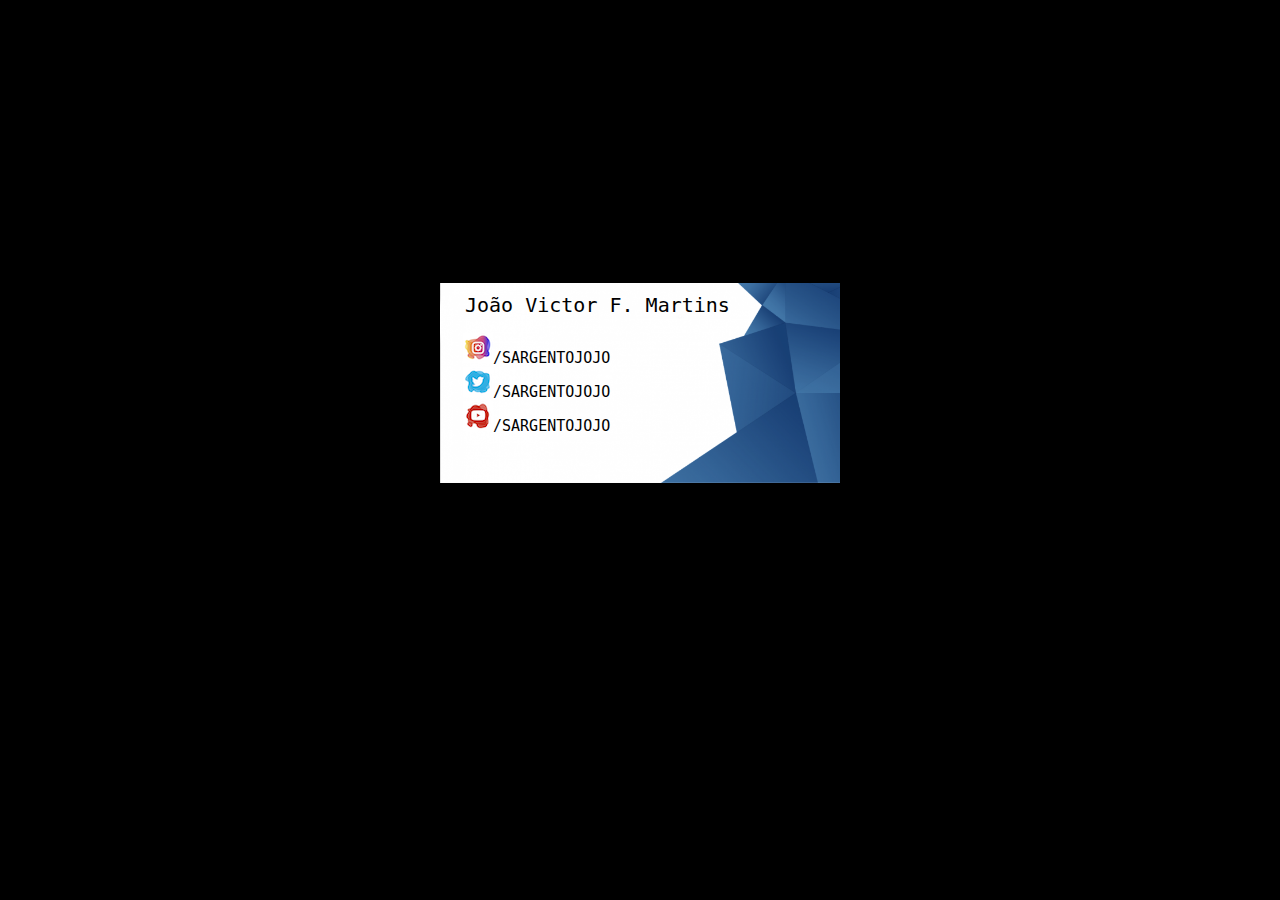
<file: desafio02/index.html>
<!DOCTYPE html>
<html lang="pt-br">

<head>
    <meta charset="UTF-8">
    <meta http-equiv="X-UA-Compatible" content="IE=edge">
    <meta name="viewport" content="width=device-width, initial-scale=1.0">
    <link rel="stylesheet" href="style.css">
    <link rel="preconnect" href="https://fonts.googleapis.com">
    <title>Cartão de visita</title>
</head>

<body>
    <div id="box">
        <div id="geral">
            <h1>João Victor F. Martins</h1>

            <div id="lis">
                <ul>
                    <li id="insta"><img src="imagens/Insta.png" alt="instagram" id="instaimg">/sargentojojo</li>
                    <li id="twtt"><img src="imagens/Twitter.png" alt="Twitter" id="twttimg">/sargentojojo</li>
                    <li id="yt"><img src="imagens/Youtube.png" alt="Youtube" id="ytimg">/sargentojojo</li>
                </ul>
            </div>
        </div>
    </div>
</body>

</html>
</file>
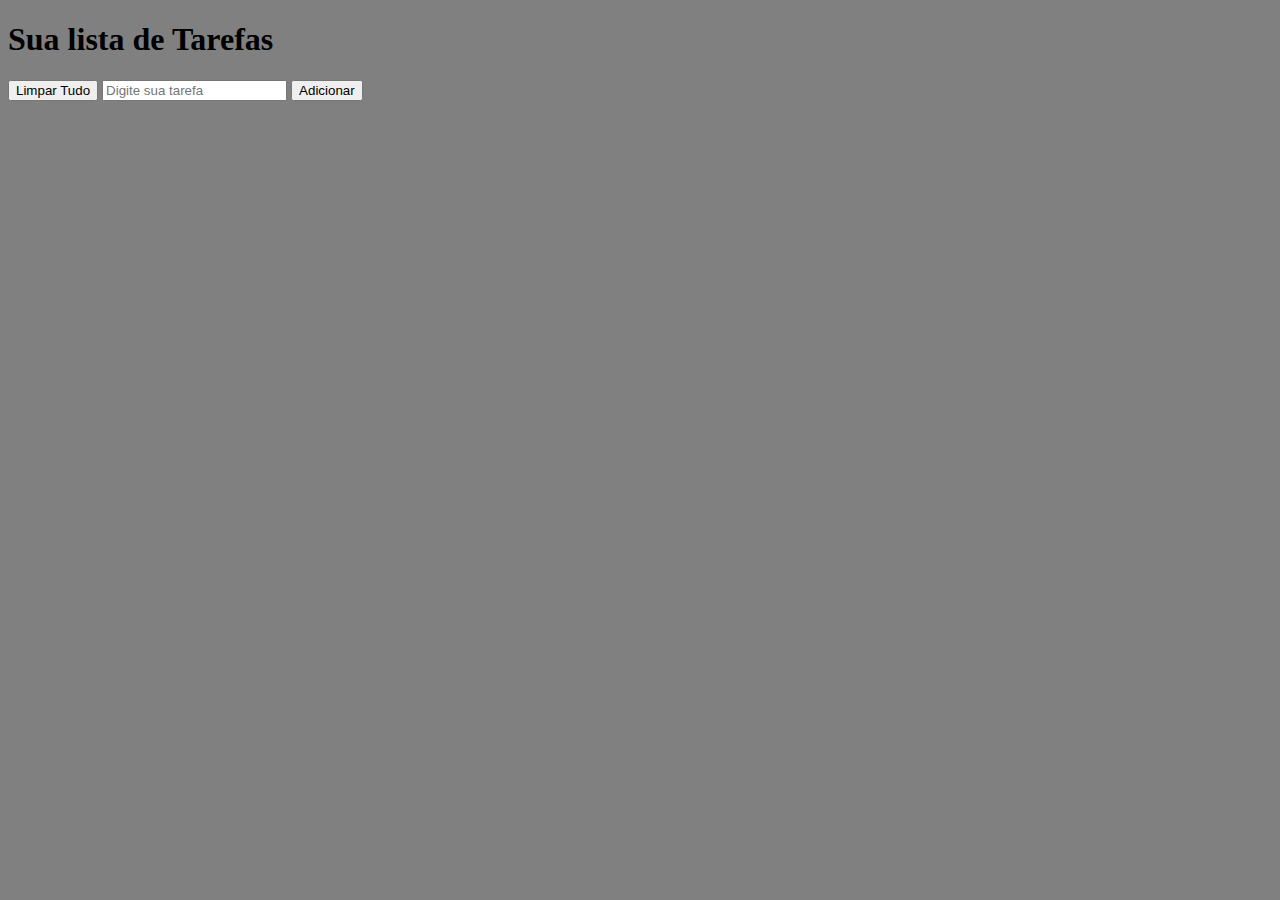
<file: desafio06/index.html>
<!DOCTYPE html>
<html lang="pt-br">
<head>
    <meta charset="UTF-8">
    <meta http-equiv="X-UA-Compatible" content="IE=edge">
    <meta name="viewport" content="width=device-width, initial-scale=1.0">
    <title>Lista de Tarefas</title>
    <link rel="stylesheet" href="./css/style.css">
</head>
<body onload="">
    <h1>Sua lista de Tarefas</h1>

    <button>Limpar Tudo</button>
    <input type="text" id="tarefas" placeholder="Digite sua tarefa">
    <button onload="reload()" onclick="adicionar()">Adicionar</button>

    <div>
        <ul id="list">
        </ul>
    </div>
    
    <script src="js/script.js"></script>
</body>
</html>
</file>
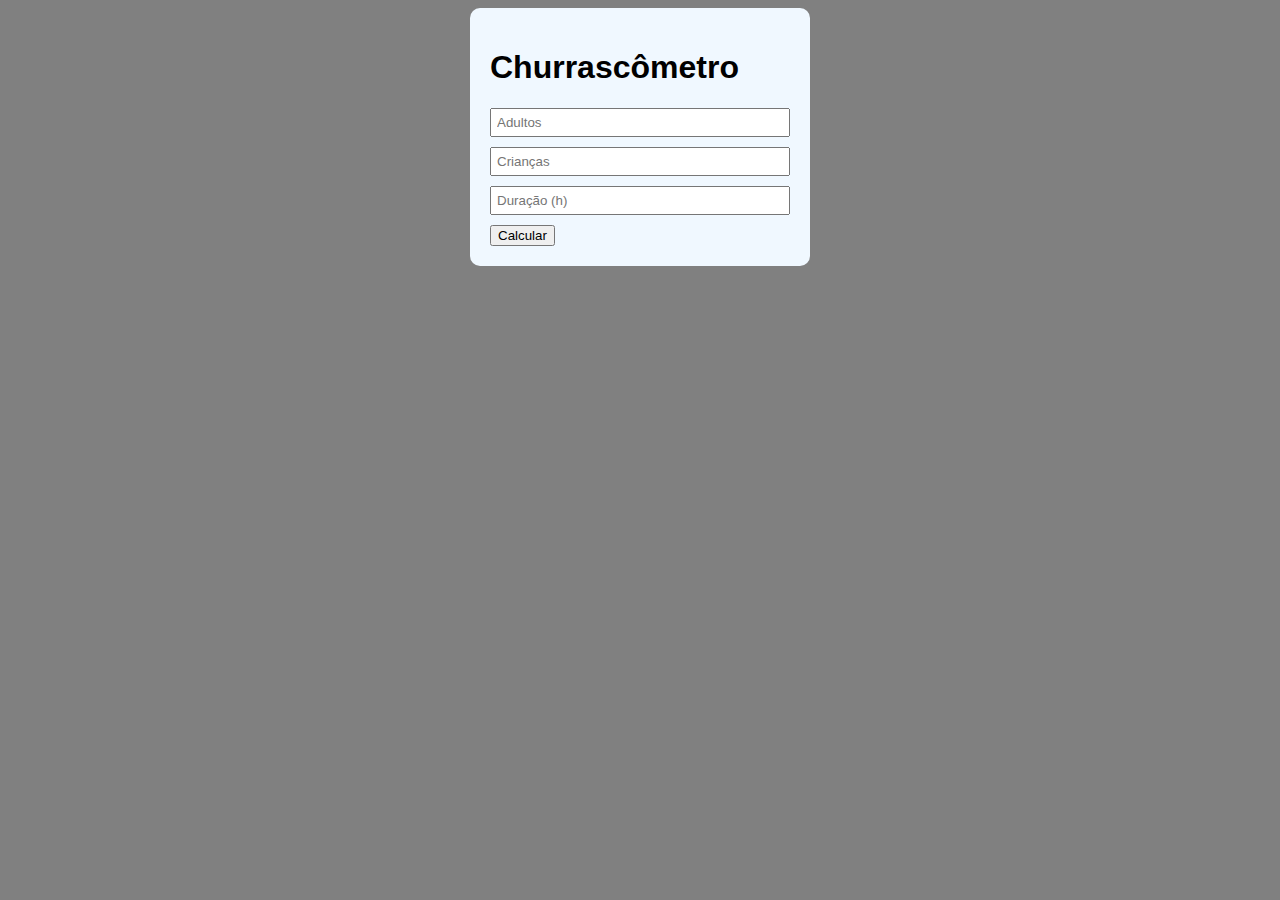
<file: desafio07/Churras/index.html>
<!DOCTYPE html>
<html lang="en">

<head>
    <meta charset="UTF-8">
    <meta name="viewport" content="width=device-width, initial-scale=1.0">
    <meta http-equiv="X-UA-Compatible" content="ie=edge">
    <link rel="stylesheet" type="text/css" href="./styles/style.css" />
    <title>Churrascometro</title>

</head>

<body>

    <div class="container">
        <h1>Churrascômetro</h1>
        <input id="adultos" name="adultos" type="number" placeholder="Adultos">
        <input id="criancas" name="criancas" type="number" placeholder="Crianças">
        <input id="duracao" name="duracao" type="number" placeholder="Duração (h)">
        <button onclick="calcular()">Calcular</button>

        <div id="resultado">

        </div>
    </div>

    <script src="./scripts/script.js"></script>
</body>

</html>
</file>
<file: desafio02/style.css>
body {
    background-color: black;
}

#box {
    margin: 0;
    position: absolute;
    top: 30%;
    -ms-transform: translateY(-30%);
    transform: translateY(-30%);
    left: 50%;
    -ms-transform: translateX(-50%);
    transform: translateX(-50%);
}

#geral {
    background-image: url(imagens/backgorund.png);
    background-repeat: no-repeat;
    background-size: cover;
    width: 400px;
    height: 200px;
    font-family: "Roboto Mono", monospace;
}

h1 {
    padding-top: 10px;
    margin-bottom: 0px;
    margin-right: -100px;
    margin-left: 25px;
    font-weight: lighter;
    font-size: 20px;
}

#instaimg {
    width: 30px;
}

#insta {
    list-style-type: none;
    text-transform: uppercase;
    font-size: 15px;
}

#twttimg {
    width: 30px;
}

#twtt {
    list-style-type: none;
    text-transform: uppercase;
    font-size: 15px;
}

#ytimg {
    width: 30px;
}

#yt {
    list-style-type: none;
    text-transform: uppercase;
    font-size: 15px;
}

#lis {
    width: 200px;
    margin-left: -17px;
}
</file>
<file: desafio06/css/style.css>
@charset "UTF-8";

body {
    background-color: gray;
}
</file>
<file: desafio07/Churras/styles/style.css>
body {
    background-color: gray;
}

.container{
    font-family: Arial, Helvetica, sans-serif;
    max-width: 300px;
    margin: auto;
    background-color: aliceblue;
    padding: 20px;
    border-radius: 10px;
}

input{
    width: 100%;
    display: block;
    padding: 5px;
    box-sizing: border-box;
    margin-bottom: 10px;
}
</file>
